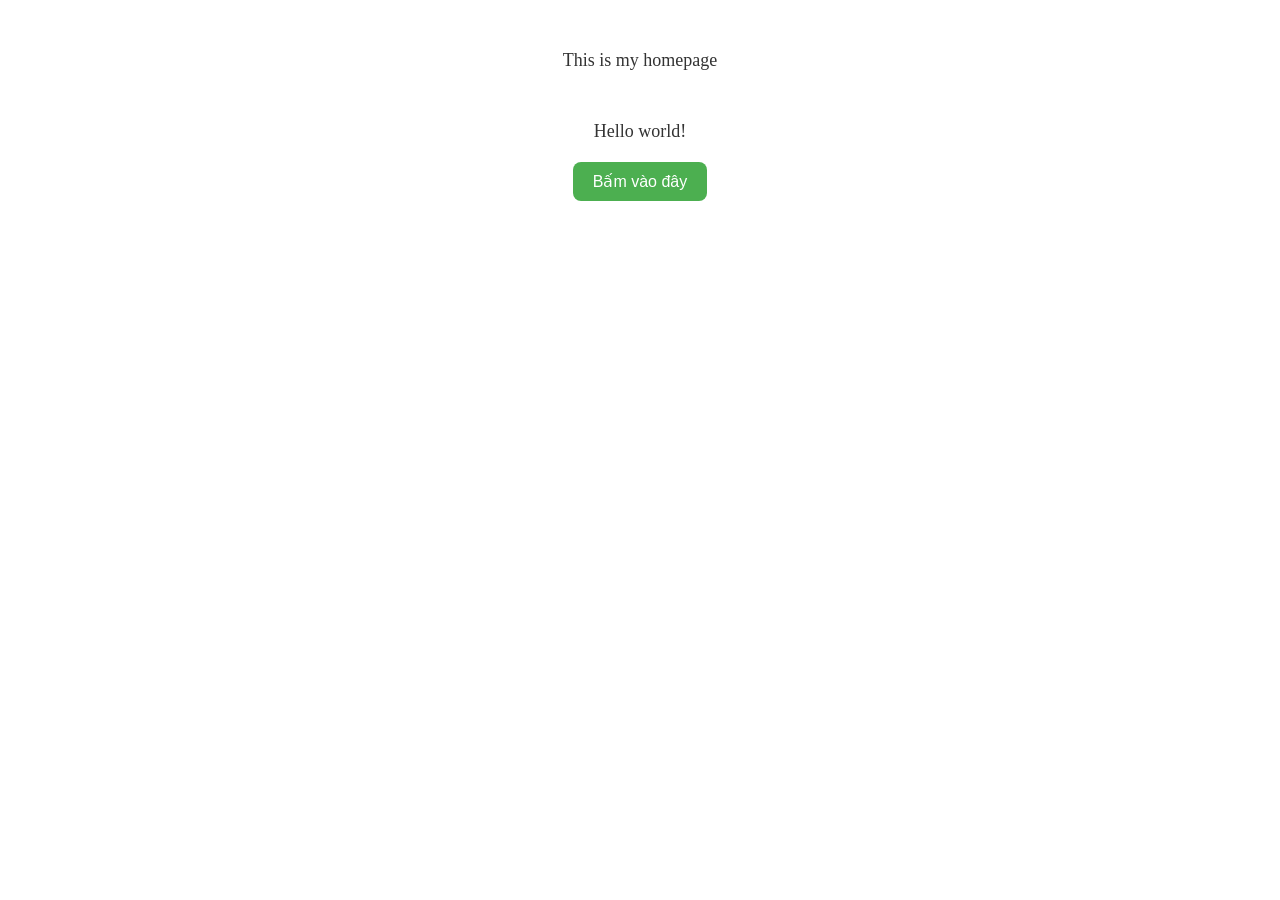
<file: index.html>
<!DOCTYPE html>
<html lang="vi">
<head>
  <meta charset="UTF-8">
  <title>Trang HTML đơn giản</title>
  <link rel="stylesheet" href="index.css">
</head>
<body>
  <p>This is my homepage</p>
  <p>Hello world!</p>
  <button onclick="alert('Bạn đã bấm nút!')">Bấm vào đây</button>
</body>
</html>
</file>
<file: index.css>
p {
  font-size: 18px;
  color: #333;
  text-align: center;
  margin-top: 50px;
}

button {
  display: block;
  margin: 20px auto;
  padding: 10px 20px;
  font-size: 16px;
  background-color: #4CAF50; /* Màu xanh lá */
  color: white;
  border: none;
  border-radius: 8px;
  cursor: pointer;
  transition: background-color 0.3s ease;
}

button:hover {
  background-color: #45a049; /* Màu khi hover */
}
</file>
